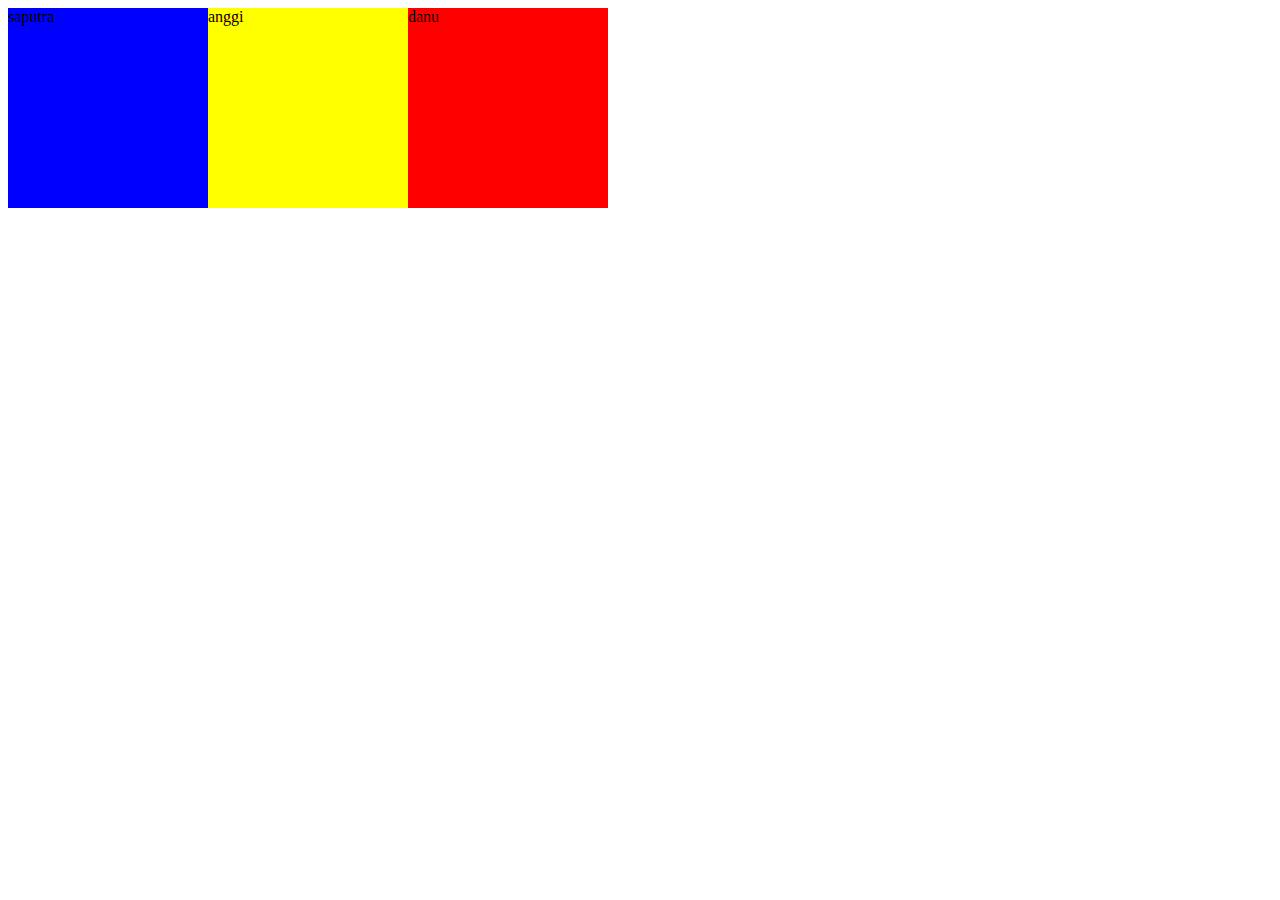
<file: CSS Challenge I.html>
<!DOCTYPE html>
<html lang="en" dir="ltr">

<head>
  <meta charset="utf-8">
  <title>CSS Challenge 1</title>
  <style media="screen">
    .merah {
      background-color:red;
      width:200px;
      height:200px;
      position:relative;
      left:400px;
    }
    .kuning {
      background-color:yellow;
      width:200px;
      height:200px;
      position:relative;
      bottom:200px;
      left:200px;

    }
    .biru {
      background-color:blue;
      width:200px;
      height:200px;
      position:relative;
      bottom:400px;
    }
    p{
      margin-top:0px;
    }
  </style>
</head>

<body>
  <div class="merah">
  <p>danu</p>
  </div>
  <div class="kuning">
  <p>anggi</p>
  </div>
  <div class="biru">
  <p>saputra</p>
  </div>

</body>

</html>
</file>
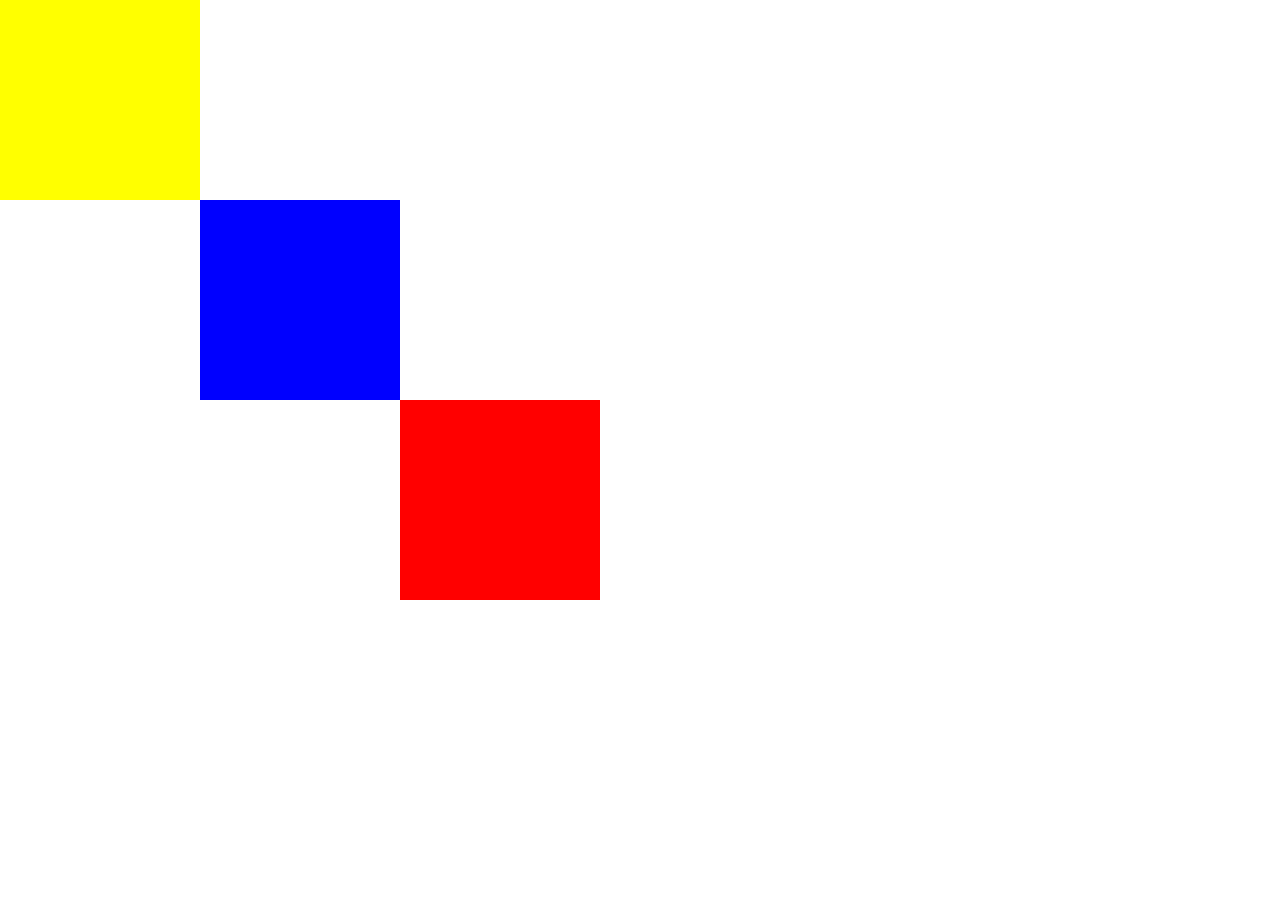
<file: CSS Challenge II.html>
<!DOCTYPE html>
<html lang="en" dir="ltr">

<head>
  <meta charset="utf-8">
  <title>CSS Challenge II</title>
  <style media="screen">
    .merah {
      background-color:red;
      width:200px;
      height:200px;
      position:absolute;
      left:400px;
      top:400px;
    }
    .kuning {
      background-color:yellow;
      width:200px;
      height:200px;
      position:absolute;


    }
    .biru {
      background-color:blue;
      width:200px;
      height:200px;
      position:absolute;
      left:200px;
      top:200px;

    }
    p{
      margin-top:0px;
    }
    body{
      margin:0px;
    }
  </style>
</head>

<body>
  <div class="merah">

  </div>
  <div class="kuning">

  </div>
  <div class="biru">

  </div>

</body>

</html>
</file>
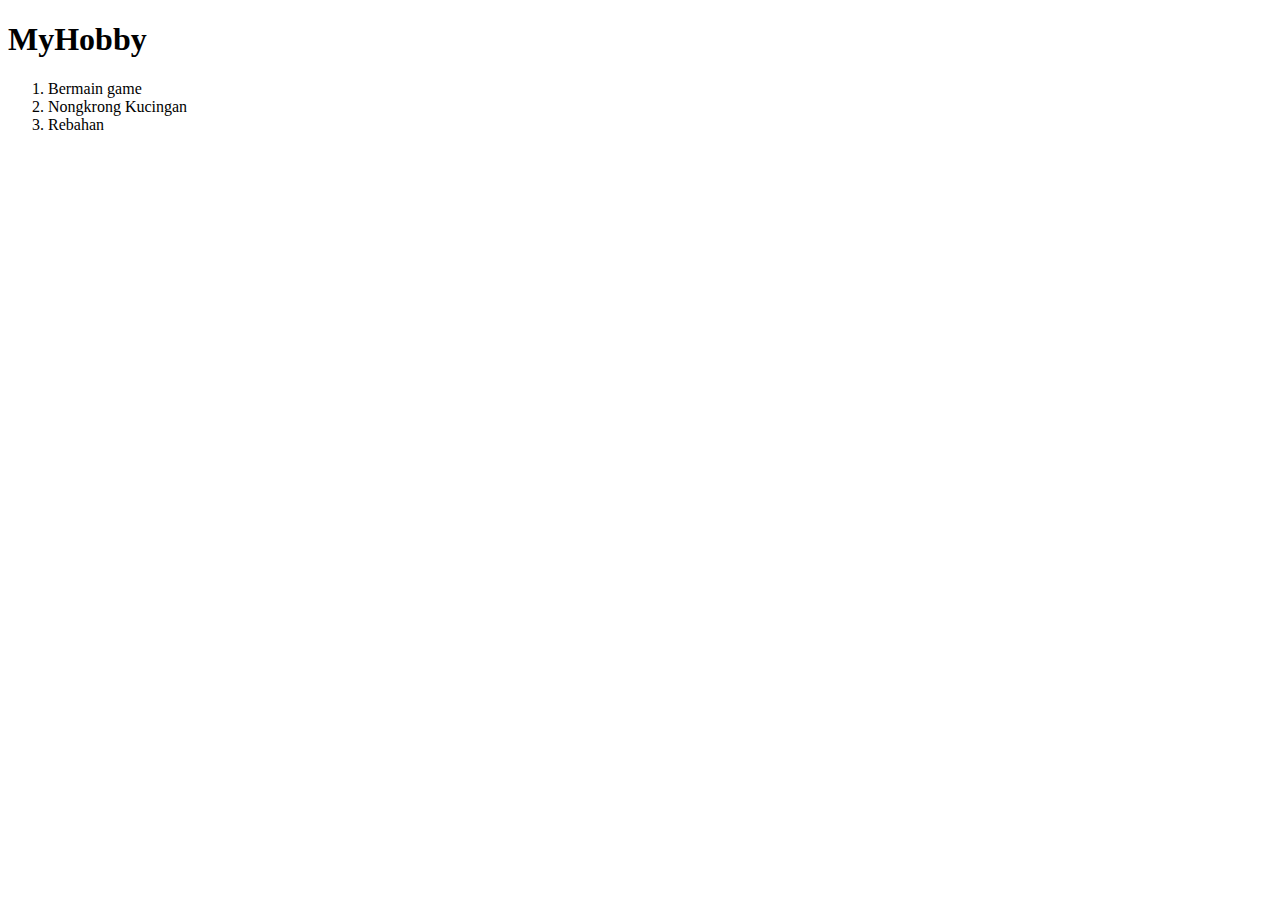
<file: hobi.html>
<!DOCTYPE html>
<html lang="en" dir="ltr">

<head>
  <meta charset="utf-8">
  <title>myhobby</title>
</head>

<body>
  <h1>MyHobby</h1>
  <ol>
    <li>Bermain game</li>
    <li>Nongkrong Kucingan</li>
    <li>Rebahan</li>
  </ol>
</body>

</html>
</file>
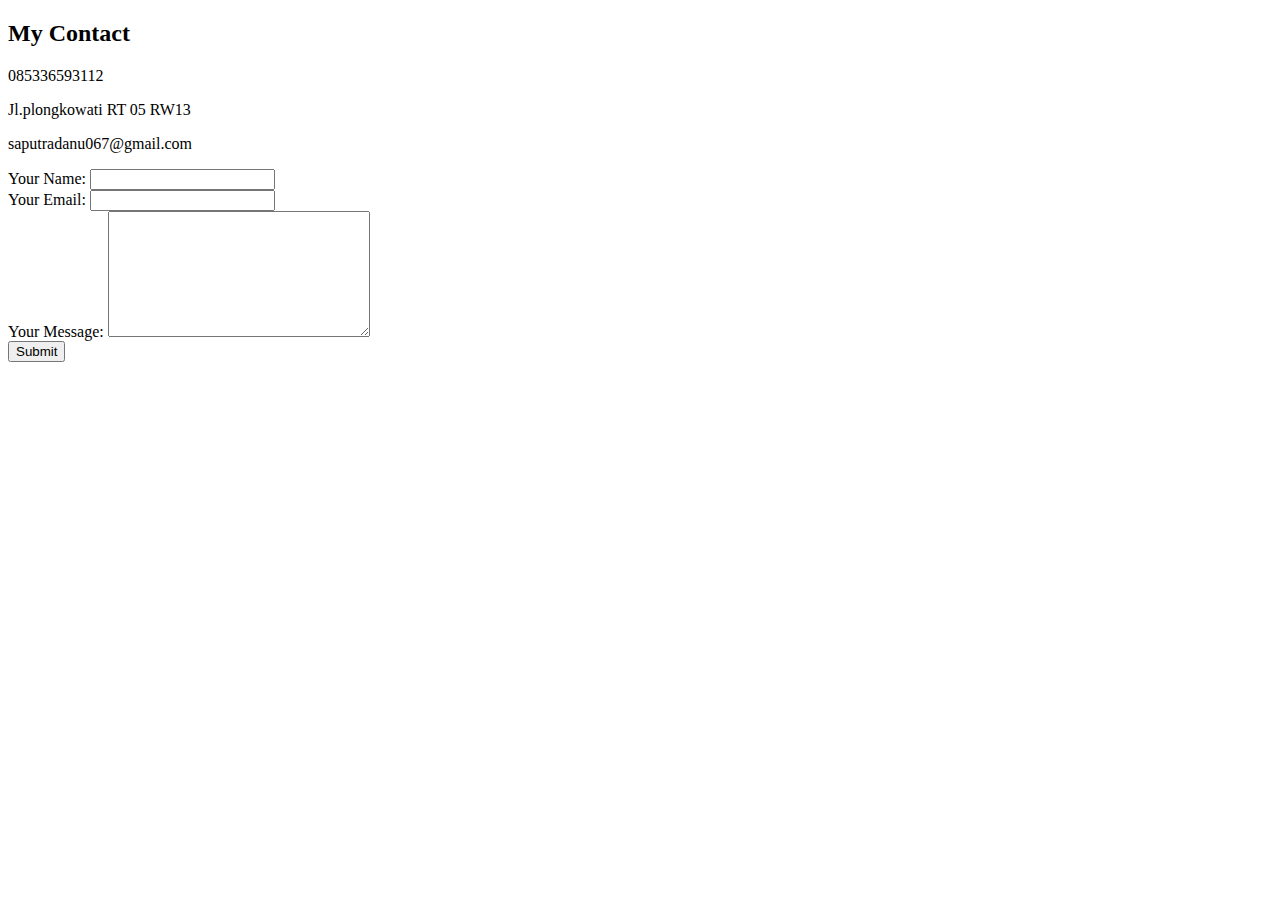
<file: mycontact.html>
<!DOCTYPE html>
<html lang="en" dir="ltr">

<head>
  <meta charset="utf-8">
  <title>My My Contact</title>
</head>

<body>
  <h2>My Contact</h2>
  <p>085336593112</p>
  <p>Jl.plongkowati RT 05 RW13</p>
  <p>saputradanu067@gmail.com</p>
  <form class="" action="mailto:saputradanu067@gmail.com" method="post" enctype="text/plain">
    <label>Your Name:</label>
    <input type="text" name="yourName" value=""><br>
    <label>Your Email:</label>
    <input type="email" name="yourEmail" value=""><br>
    <label>Your Message:</label>
    <textarea name="yourMessage" rows="8" cols="30"></textarea><br>
    <input type="submit" name="" value="Submit">
  </form>
</body>

</html>
</file>
